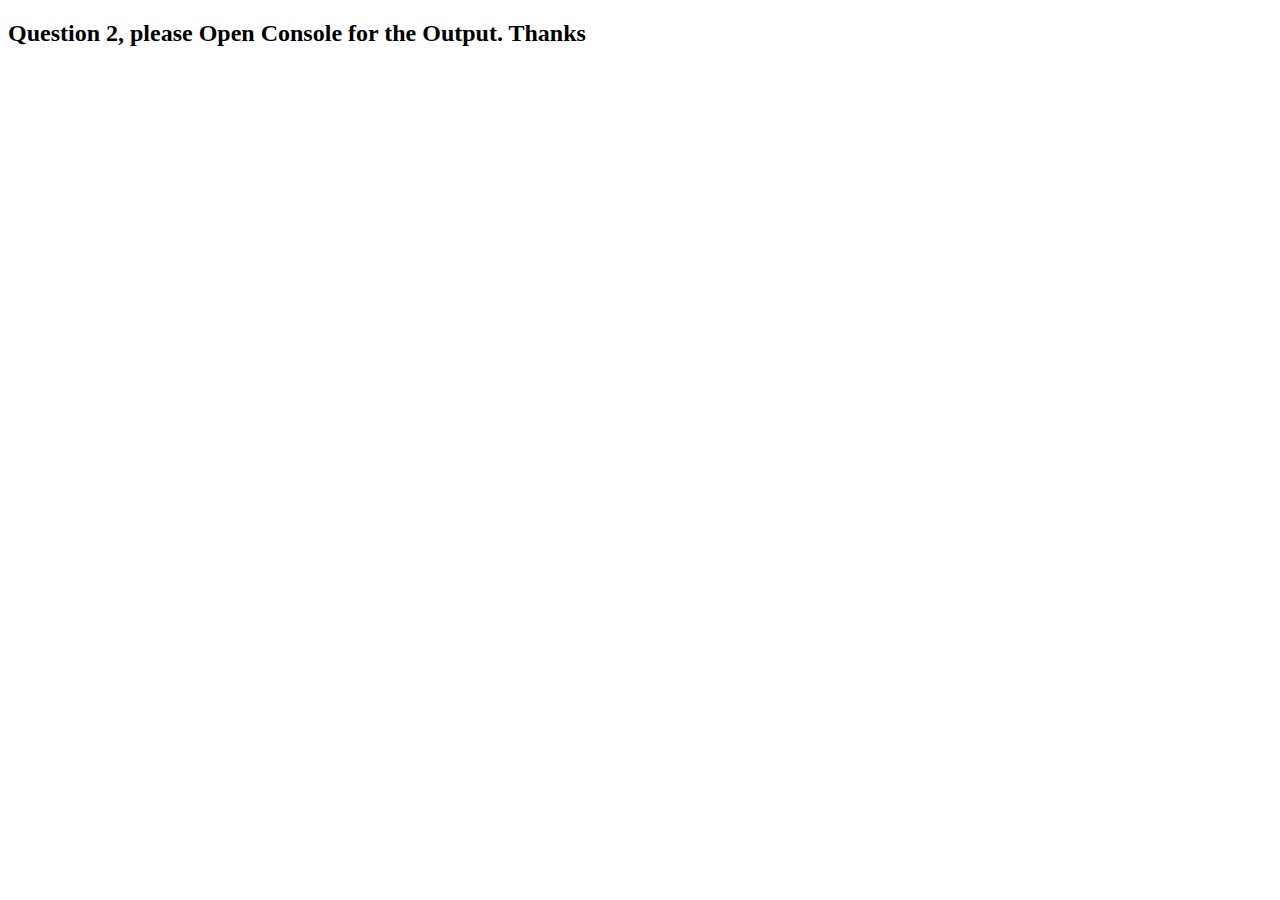
<file: Question2/index.html>
<!doctype html>
<html lang="en">
<head>
  <meta charset="UTF-8">
  <title>Spectate 888</title>
  <meta name="viewport" content="width=device-width, user-scalable=no, initial-scale=1.0, maximum-scale=1.0, minimum-scale=1.0">
</head>
<body>
 <h2>Question 2, please Open Console for the Output. Thanks</h2>
  <script src="./script.js"></script>
</body>
</html>
</file>
